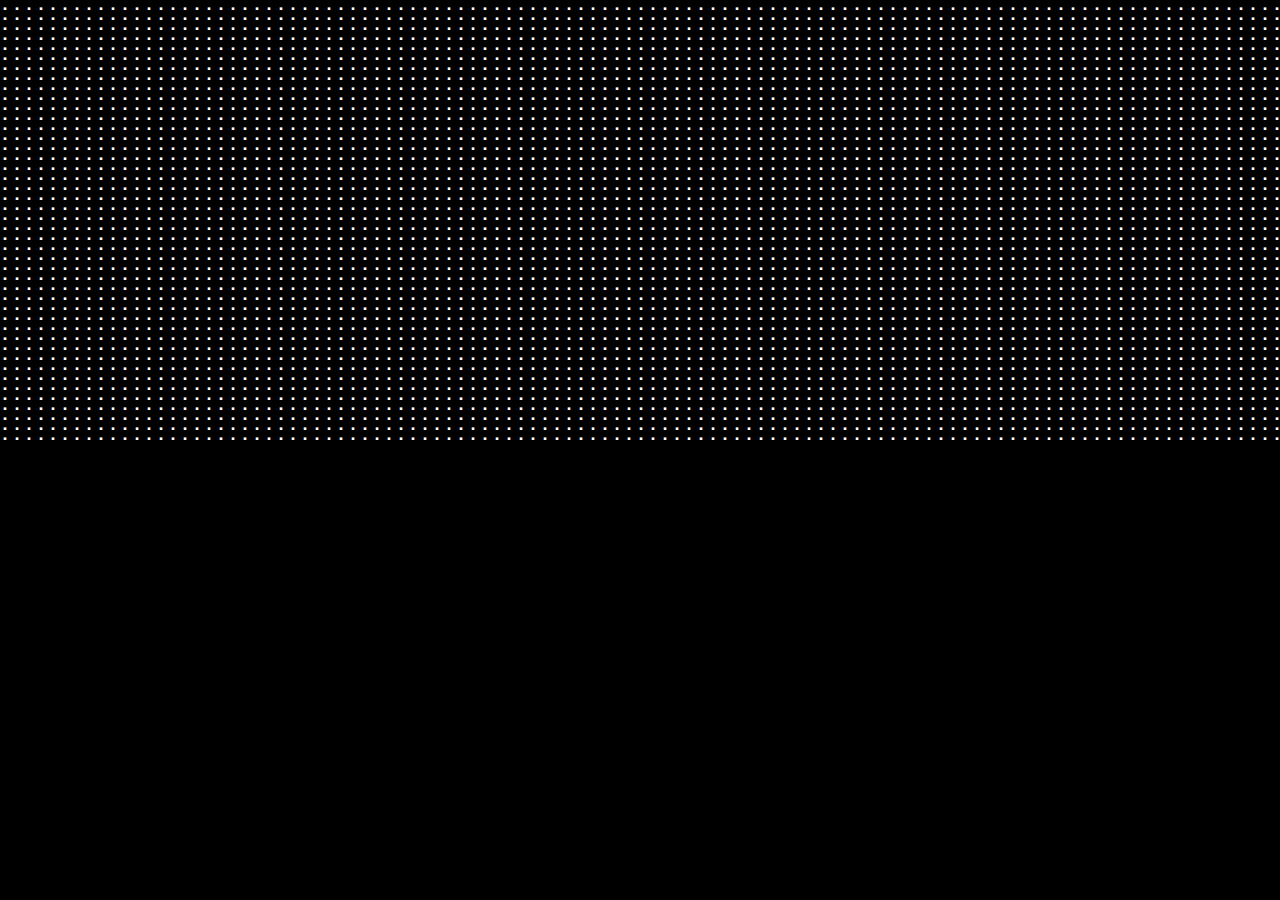
<file: index.html>
<!-- <span style="color:rgb(255, 0, 0);background-color: blueviolet;"> and medsd</span> -->
<!DOCTYPE html>
<html lang="en-US">
  <head>
    <meta charset="utf-8" />
    <title>My test page</title>
    <link rel="stylesheet" href="style.css" />
  </head>
  <body>
    <!-- Template line for screen -->
    <div id="txt_-1" class="txt"></div>
    <!-- Main app window -->
    <div id="app" class="app"></div>
    <!-- Scripts -->
    <script src="main.js"></script>
  </body>
</html>
</file>
<file: style.css>
@font-face {
    font-family: "DOS";
    src: url('./Perfect_DOS_VGA_437.ttf')
}

* {
    margin: 0%;
    padding: 0%;  
    background-color: black;
    box-sizing: border-box;
    word-break: break-all;
}

.app {
    position: absolute;
    left: 0px;
    top: 0px;
    border: 0px
}

.txt {
    font-family: 'DOS';
    font-size: 10px;
    color: white;
    border: 0px;
    white-space: nowrap; 
}
</file>
